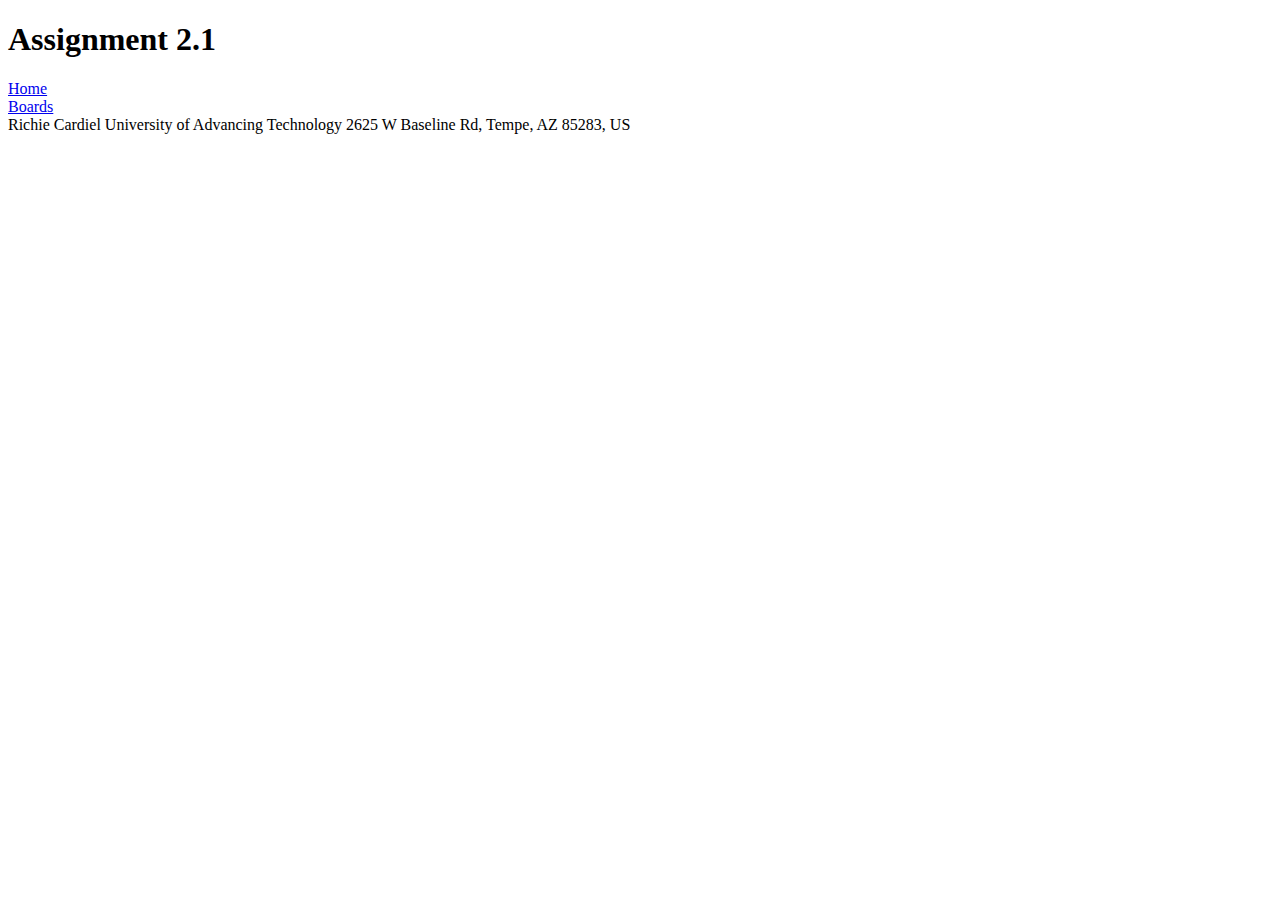
<file: index.html>
<!-- Richard Cardiel, 05.21.2025 -->
 <!-- DOCTYPE this is the first tag on the page and it tells the browser that this is an HTML5 page-->
  <!DOCTYPE html>
  <!-- The HTML Tag goes here-->
  <html>
    <!-- The head is for browser info -->
    <head>
        <!-- title is what browser tab displays -->
        <title>
            Assignment 2.1
        </title>
    </head>
    <!-- body is what displays on the page -->
    <body>
        <!-- header sontains page title and/or logo -->
        <header>
            <!-- h1 is the main text at the top of page -->
            <h1>
                Assignment 2.1
            </h1>
        </header>
        <!-- nav holds the menu -->
        <nav>
            <a href="index.html">Home</a><br>
            <a href="boards.html">Boards</a><br>
        </nav>
        <footer>
            Richie Cardiel
            University of Advancing Technology
            2625 W Baseline Rd, Tempe, AZ 85283, US
        
        </footer>
    </body>
  </html>
</file>
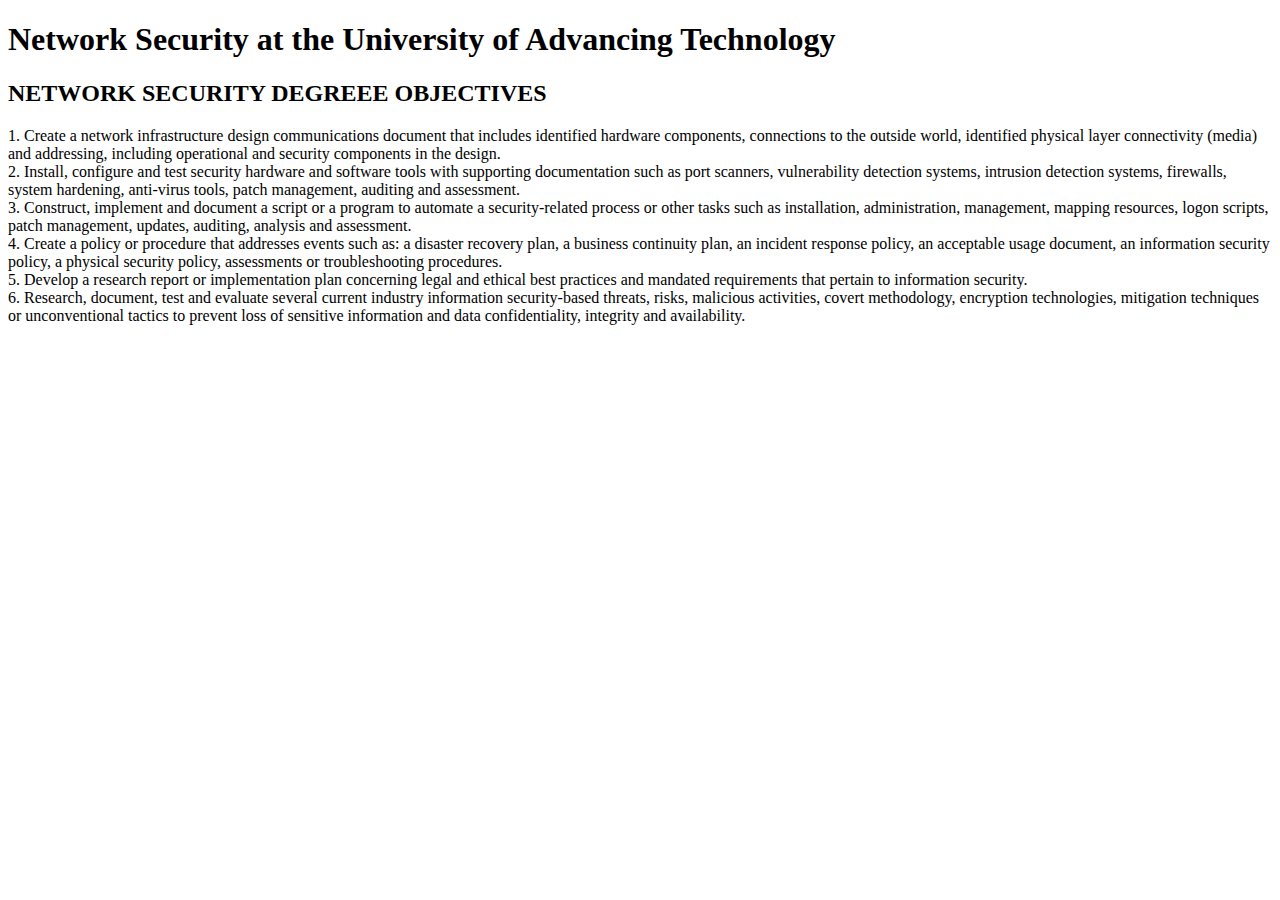
<file: boards.html>
<!-- Richard Cardiel, 05.14.2025 -->
 <!-- DOCTYPE this is the first tag on the page and it tells the browser that this is an HTML5 page-->
  <!DOCTYPE html>
  <!-- The html tag goes here -->
  <html>
    <head>
        <!-- head section is for browser info -->
        <title>
            NetSec @ UAT
        </title>
    </head>
    <!-- body is where the site content goes -->
    <body>
        <!-- h1 is the main heading for the page -->
        <h1>
            Network Security at the University of Advancing Technology
        </h1>
        <!--  h2 is the heading for the section-->
        <h2>
            NETWORK SECURITY DEGREEE OBJECTIVES
        </h2>
        <!-- p is for the contents of this section -->
         <p>
            1. Create a network infrastructure design communications document that includes identified hardware components, connections to
the outside world, identified physical layer connectivity (media) and addressing, including operational and security components in
the design. <br>
2. Install, configure and test security hardware and software tools with supporting documentation such as port scanners, vulnerability
detection systems, intrusion detection systems, firewalls, system hardening, anti-virus tools, patch management, auditing and
assessment.<br>
3. Construct, implement and document a script or a program to automate a security-related process or other tasks such as
installation, administration, management, mapping resources, logon scripts, patch management, updates, auditing, analysis and
assessment.<br>
4. Create a policy or procedure that addresses events such as: a disaster recovery plan, a business continuity plan, an incident
response policy, an acceptable usage document, an information security policy, a physical security policy, assessments or
troubleshooting procedures.<br>
5. Develop a research report or implementation plan concerning legal and ethical best practices and mandated requirements that
pertain to information security.<br>
6. Research, document, test and evaluate several current industry information security-based threats, risks, malicious activities,
covert methodology, encryption technologies, mitigation techniques or unconventional tactics to prevent loss of sensitive
information and data confidentiality, integrity and availability.
         </p>
    </body>
  </html>
</file>
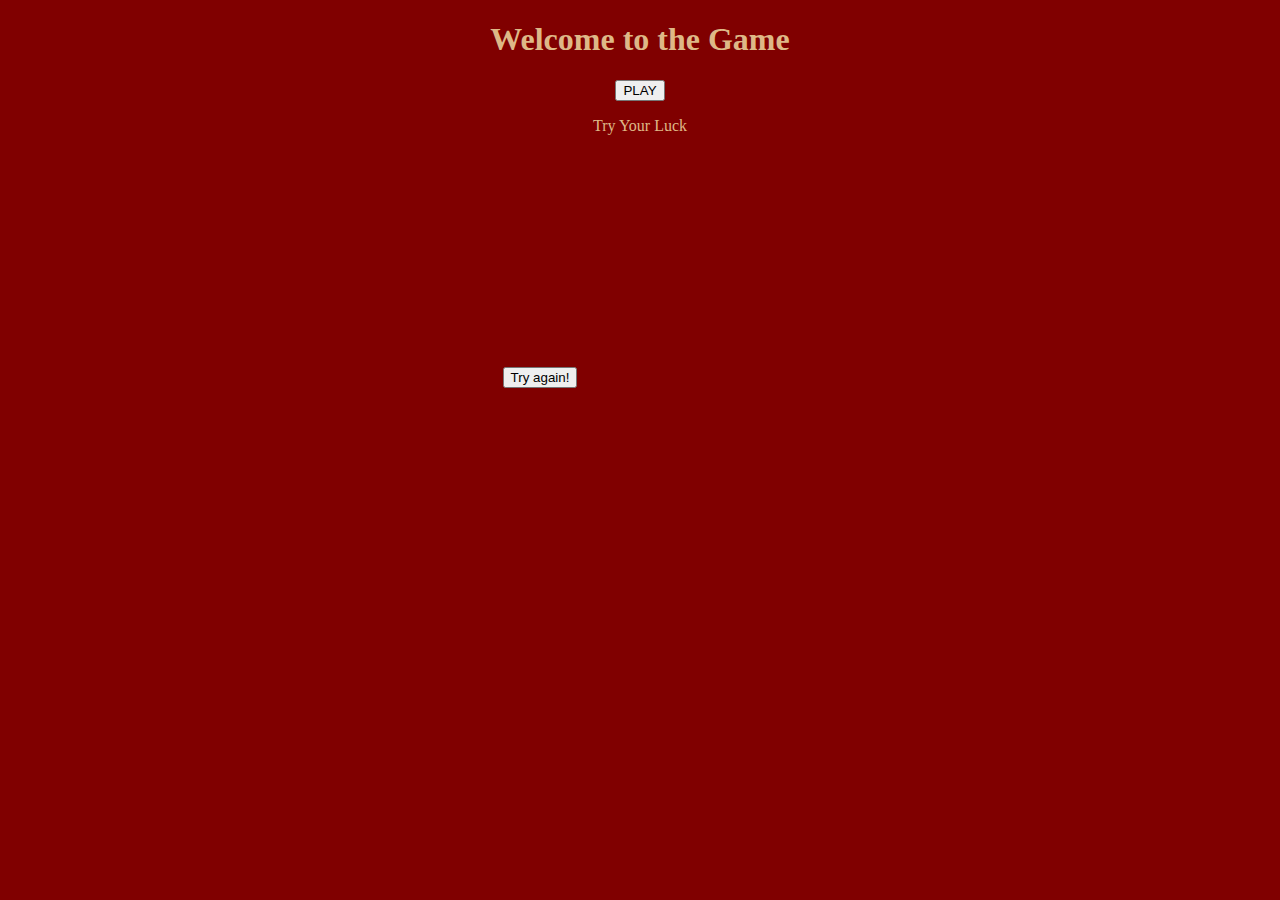
<file: game.html>
<!-- Richard Cardiel, 05.21.2025 -->
 <!-- DOCTYPE this is the first tag on the page and it tells the browser that this is an HTML5 page-->
  <!DOCTYPE html>
  <!-- html tag with language set -->
<html lang="en">
    <!-- browser and style info -->
<head>
    <meta charset="UTF-8">
    <meta name="viewport" content="width=device-width, initial-scale=1.0">
    <title>Assignment 2.3</title>
    <!-- link to javascript -->
    <script src="code.js"></script>
    <!-- link to css -->
    <link href="main.css" rel="stylesheet">
</head>
<!-- contents of the page -->
<body>
    <!-- main title on page -->
    <header>
        <!-- headline text -->
        <h1 id="heading">Welcome to the Game</h1>
        <!-- button to run function -->
        <button onclick="clickToPlay();">PLAY</button>
        <p>Try Your Luck</p><br><br><br><br><br><br><br><br><br><br><br><br>
    </header>
    <footer>
    <button onclick="change()">Try again!</button></footer>
</body>
</html>
</file>
<file: main.css>
body{
    background-color: maroon;
    color: burlywood;
}

nav{
    height: 600px;
    width: 200px;
    float: left;
    padding: 5px;
    line-height: 30px;
}

footer{
    text-align: center;
    margin-right: 200px;
}

memeImage{
    margin-right: 200px;
}

header{
    text-align: center;
}
</file>
